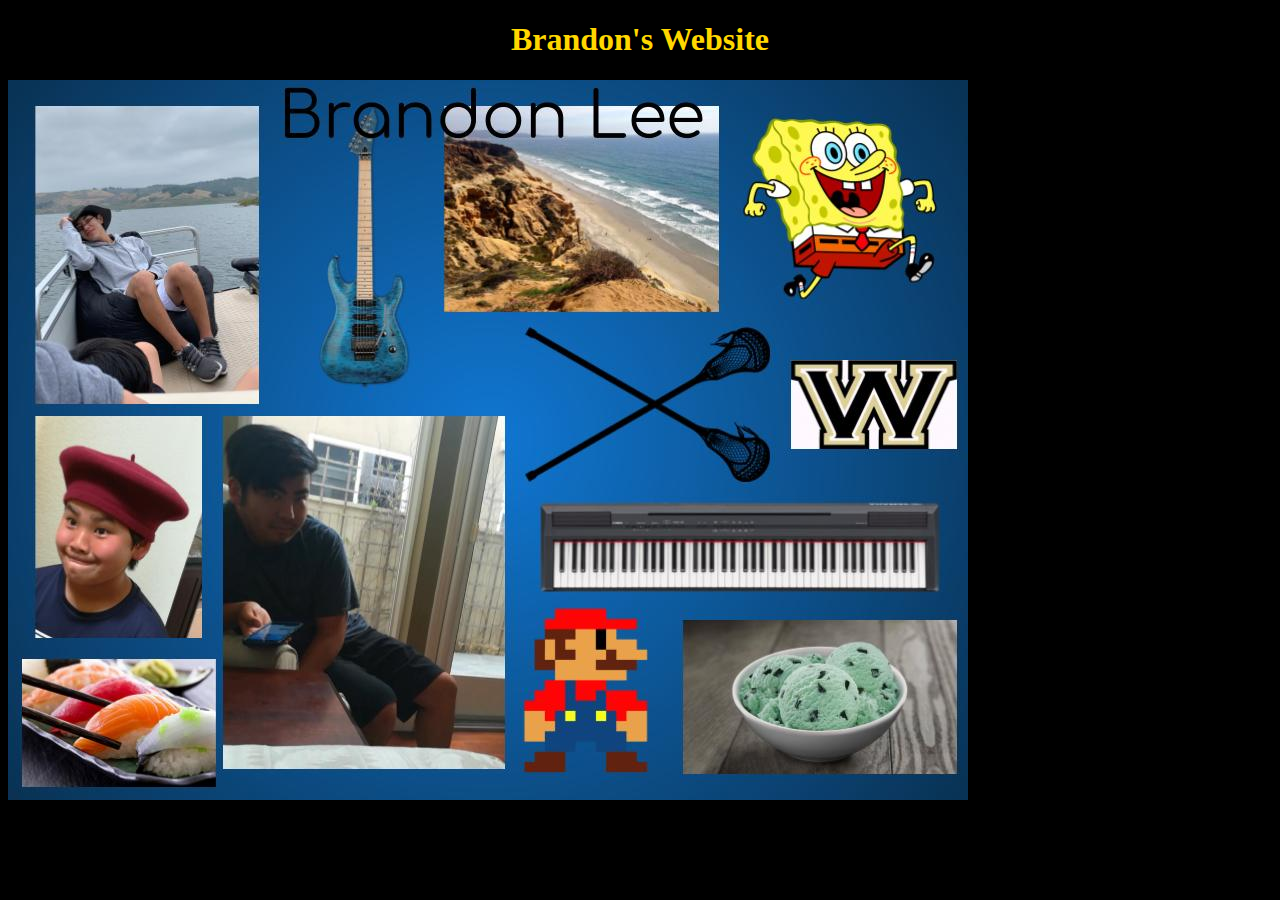
<file: Index.html>
<!DOCTYPE html>
<html lang="en">
<head>
	<meta charset="UTF-8">
	<meta name="viewport" content="width=device-width, initial-scale=">
	<title></title>
</head>
<body>
	
	<h1> Brandon's Website </h1>
	
	<img src="Brandon Lee Personal Artifact.jpg">
</body>
<style>
h1 {
	color: gold;
	text-align: center;
}

body {
	background-color: black;
}
<style>
</html>
</file>
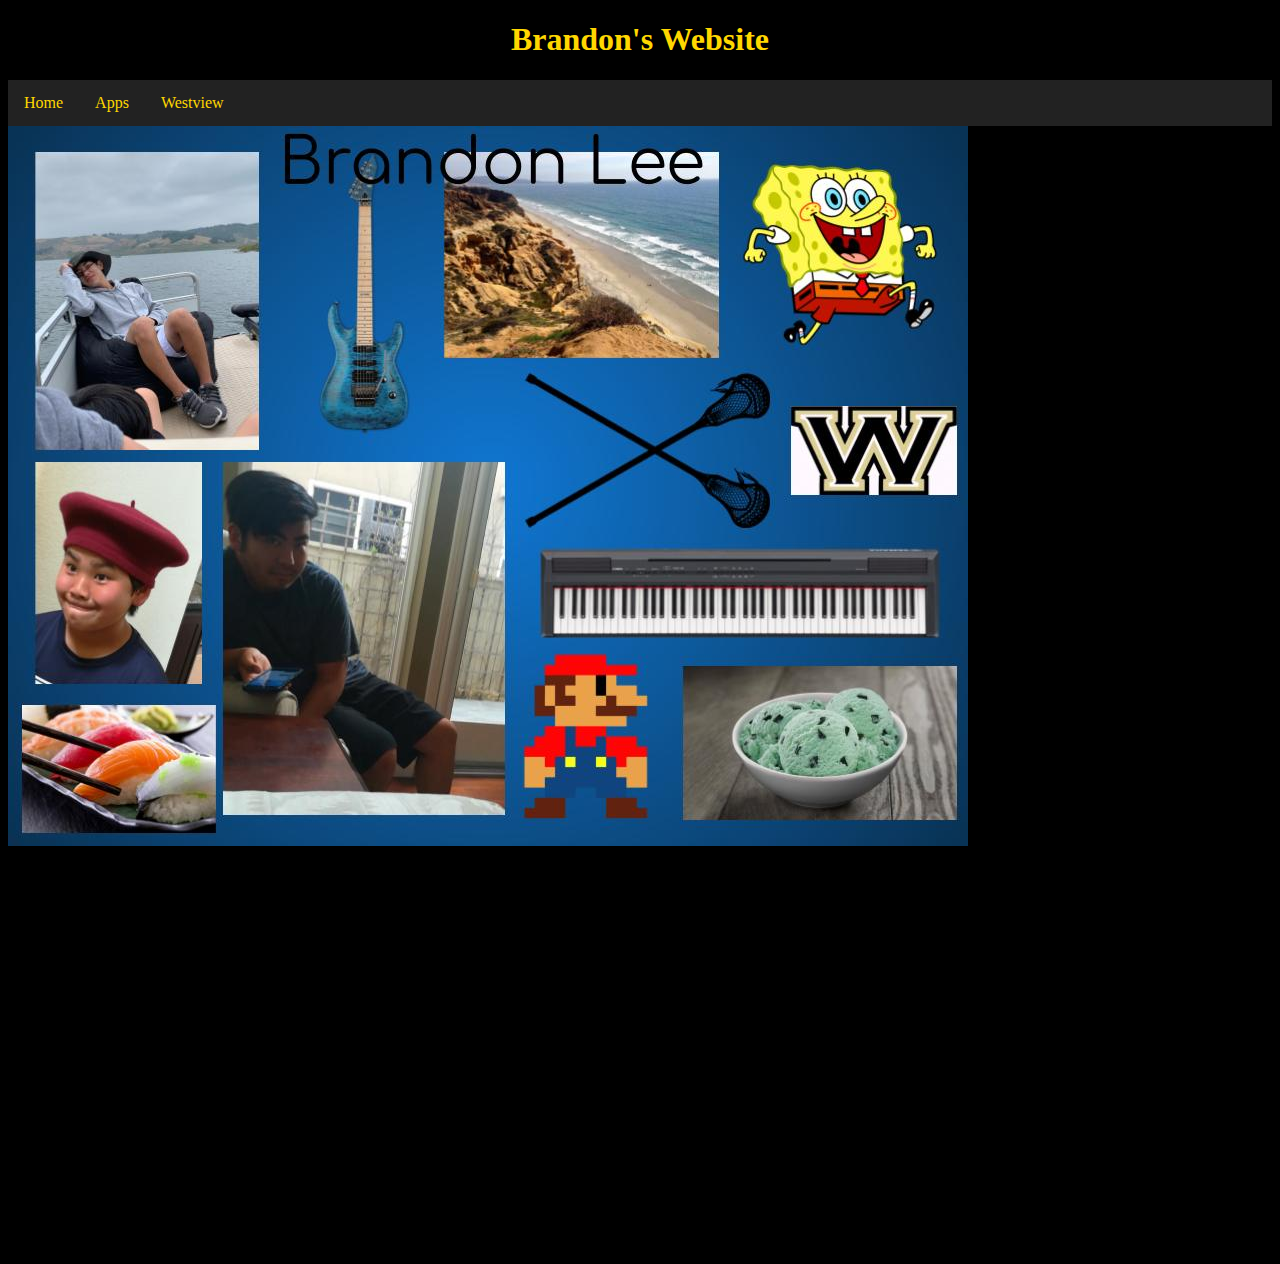
<file: index.html>
<!DOCTYPE html>
<html lang="en">
<head>
	<link rel="stylesheet" href="style.css">
	<meta charset="UTF-8">
	<meta name="viewport" content="width=device-width, initial-scale=">
	<title></title>
</head>
<body>
	
	<h1> Brandon's Website </h1>
	 <ul>
    <li> <a href="index.html"> Home </a></li>
    <li> <a href="game.html"> Apps </a>  </li>
    <li><a href="https://www.powayusd.com/en-US/Schools/HS/WVHS/Home"> Westview </a></li>
  </ul>
	<img src="Brandon Lee Personal Artifact.jpg">
	
	
</body>
	
	<iframe src="https://scratch.mit.edu/projects/426578877/embed" allowtransparency="true" width="485" height="402" frameborder="0" scrolling="no" allowfullscreen></iframe>
	
<style>
h1 {
	color: gold;
	text-align: center;
}


<style>
</html>
</file>
<file: game.html>
<html>
  <head>
    <link rel="stylesheet" href="style.css">
  </head>
<body>
  
  <ul>
 <li> <a href="index.html"> Home </a></li>
    <li> <a href="game.html"> Apps </a>  </li>
    <li><a href="https://www.powayusd.com/en-US/Schools/HS/WVHS/Home"> Westview </a></li>
  </ul>
    
  
</body>
  <iframe width="450" height="620" style="border: 0px;" src="https://studio.code.org/projects/applab/r_Beg_L-4-fgmzWxtUGZE0E-KZ36p4RuCgtOGVNHe48/embed"></iframe>
  <iframe width="450" height="620" style="border: 0px;" src="https://studio.code.org/projects/applab/NL5kbAoF2ySh3KINCv-uhYnP4Qeuqgq-nsled7v3uL8/embed"></iframe>
  <iframe width="450" height="620" style="border: 0px;" src="https://studio.code.org/projects/applab/oLYR7XtfHmMi4xjL0JhazgEpetX4NnEPrXSuOAgh2k4/embed"></iframe>
  <iframe src="https://scratch.mit.edu/projects/426578877/embed" allowtransparency="true" width="485" height="402" frameborder="0" scrolling="no" allowfullscreen></iframe>
<style>


</style>
</html>
</file>
<file: style.css>
body {
	background-color: black;
}
	ul {
  list-style-type: none;
  margin: 0;
  padding: 0;
  overflow: hidden;
  background-color: #222;
}
li {
   float: left;
}
li a{
  display: block;
  color: gold;
  text-align: center;
  padding: 14px 16px;
  float: left;
  text-decoration: none;
 
}
li a:hover {
  background-color: #111;
}
</file>
